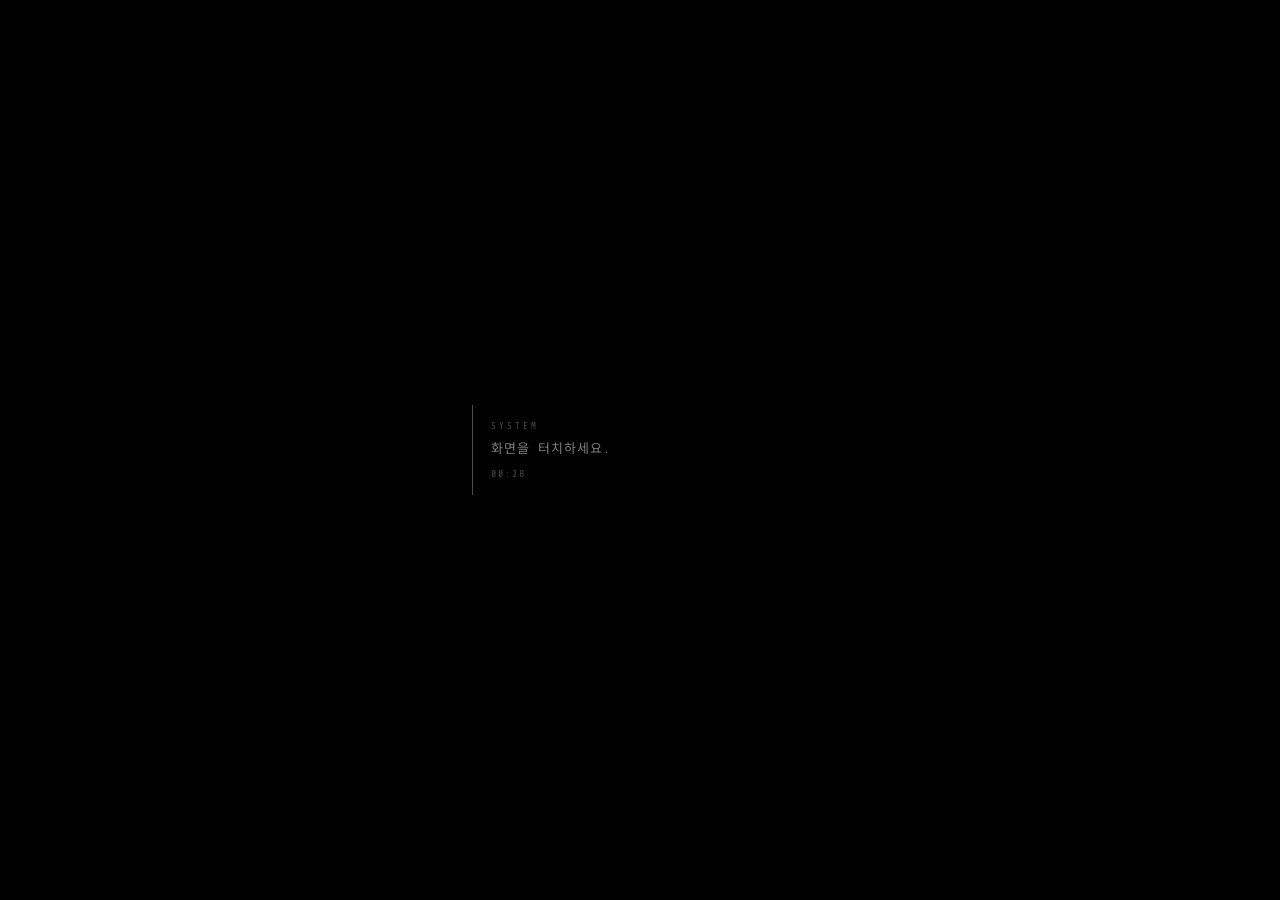
<file: frontend/ending.html>
<!DOCTYPE html>
<html lang="ko">
<head>
<meta charset="UTF-8">
<meta name="viewport" content="width=device-width, initial-scale=1.0, maximum-scale=1.0, user-scalable=no">
<title>죽기 24시간 전 — 엔딩</title>
<link href="https://fonts.googleapis.com/css2?family=Nanum+Myeongjo:wght@400;700;800&family=Noto+Sans+KR:wght@300;400;500;700&display=swap" rel="stylesheet">
<link rel="stylesheet" href="/frontend/css/ending.css">
</head>
<body>
<div id="app">

  <!-- 노이즈 인트로 캔버스: 진입 시 강한 노이즈 → 점점 걷힘 -->
  <canvas id="noise-canvas"></canvas>

  <!-- 스캔라인 오버레이 -->
  <div class="noise-overlay"></div>

  <!-- 엔딩 본문: 노이즈가 걷힌 후 표시 -->
  <div class="ending-content" id="ending-content">
    <div class="ending-scroll" id="ending-scroll"></div>

    <!-- 다시 시작 버튼 -->
    <div class="restart-wrap" id="restart-wrap" style="display:none;">
      <button class="restart-btn" id="restart-btn"><span>눈을 뜬다</span></button>
    </div>
  </div>

  <!-- 루프 재시작 안내 팝업 (음원 종료 3초 전) -->
  <div class="restart-notice" id="restart-notice" role="alert">
    <div class="restart-notice-box">
      <div class="restart-notice-label">SYSTEM</div>
      <div class="restart-notice-text"><span id="restart-notice-count">3</span>초 후 루프가 다시 시작됩니다.</div>
    </div>
  </div>

  <!-- 자동 재생이 막혔을 때만 표시: 터치할 때까지 엔딩을 멈춰둔다 -->
  <div class="restart-notice touch-gate" id="touch-gate" role="button" aria-label="화면을 터치하세요">
    <div class="restart-notice-box">
      <div class="restart-notice-label">SYSTEM</div>
      <div class="restart-notice-text">화면을 터치하세요.</div>
      <div class="gate-countdown" id="gate-countdown">00:30</div>
    </div>
  </div>
</div>
<script src="/frontend/js/ending.js"></script>
</body>
</html>
</file>
<file: frontend/css/ending.css>
/* ════════════════════════════════════════════
   ending.css  —  루프3 엔딩 (노이즈 타이핑 방식)
   ════════════════════════════════════════════ */

@import url('https://fonts.googleapis.com/css2?family=Nanum+Myeongjo:wght@400;700;800&family=Noto+Sans+KR:wght@300;400;500;700&family=Share+Tech+Mono&display=swap');

* { margin:0; padding:0; box-sizing:border-box; -webkit-tap-highlight-color:transparent; }

:root {
  --bg:            #000;
  --text-primary:  #cdd8d4;
  --text-dim:      #7a807d;
  --accent-red:    #c0392b;
  --accent-purple: #c4a8e8;
  --font-main:     'Noto Sans KR', sans-serif;
  --font-serif:    'Nanum Myeongjo', serif;
  --font-mono:     'Share Tech Mono', monospace;
}

html, body {
  width: 100%; height: 100%;
  background: var(--bg);
  display: flex;
  justify-content: center;
  overflow: hidden;
  font-family: var(--font-main);
}

#app {
  width: 100%;
  max-width: 430px;
  height: 100vh;
  height: 100dvh;
  background: #000;
  position: relative;
  display: flex;
  flex-direction: column;
  overflow: hidden;
}

/* ── 스캔라인 ── */
.noise-overlay {
  position: absolute; inset: 0;
  background: repeating-linear-gradient(
    0deg, transparent, transparent 2px,
    rgba(0,0,0,0.02) 2px, rgba(0,0,0,0.02) 4px
  );
  pointer-events: none;
  z-index: 100;
}

/* ════════════════════════════════════════════
   노이즈 캔버스 — 인트로 전체화면
════════════════════════════════════════════ */
#noise-canvas {
  position: absolute;
  inset: 0;
  width: 100%;
  height: 100%;
  z-index: 50;
  pointer-events: none;
  /* JS에서 opacity 제어 */
}

/* ════════════════════════════════════════════
   엔딩 본문 영역
════════════════════════════════════════════ */
.ending-content {
  position: relative;
  z-index: 10;
  display: flex;
  flex-direction: column;
  height: 100%;
  padding: 60px 28px calc(40px + env(safe-area-inset-bottom));
  opacity: 0;
  /* JS에서 노이즈 걷힌 후 fade-in */
  transition: opacity 1.2s ease;
}
.ending-content.visible {
  opacity: 1;
}

/* 스크롤 텍스트 영역 */
.ending-scroll {
  flex: 1;
  overflow-y: auto;
  display: flex;
  flex-direction: column;
  gap: 0;
  padding-right: 4px;
}
.ending-scroll::-webkit-scrollbar { width: 2px; }
.ending-scroll::-webkit-scrollbar-thumb { background: rgba(255,255,255,0.08); }

/* ── 타이핑 블록 ── */
.type-block {
  font-family: var(--font-serif);
  font-size: 15px;
  line-height: 2.1;
  color: var(--text-primary);
  white-space: pre-wrap;
  word-break: keep-all;
  padding-bottom: 28px;
  opacity: 0;
  transition: opacity 0.5s ease;
  position: relative;
  display: inline-block;
  width: 100%;
}
.type-block.visible {
  opacity: 1;
}

/* 타이핑 커서 */
.type-cursor {
  display: inline-block;
  width: 1px;
  height: 1.1em;
  background: rgba(205, 216, 212, 0.7);
  vertical-align: text-bottom;
  margin-left: 2px;
  animation: cursorBlink 0.75s step-end infinite;
}
@keyframes cursorBlink {
  0%, 100% { opacity: 1; }
  50%       { opacity: 0; }
}

/* 텍스트 색상 강조 */
.type-block .name-em  { color: #c01010; font-weight: 700; }
.type-block .ominous  { color: #8c0a0a; font-weight: 700; }

/* ── 시스템 블록: 판정·사건 기록·리셋 (감정 없는 기록 톤) ── */
.type-block.system {
  font-family: var(--font-mono), var(--font-main);
  font-size: 12.5px;
  line-height: 1.9;
  letter-spacing: 1px;
  color: var(--text-dim);
  padding-left: 12px;
  padding-bottom: 0;
  margin-bottom: 28px;
  border-left: 1px solid rgba(122, 128, 125, 0.35);
}
.type-block.system::before {
  content: 'SYSTEM';
  display: block;
  font-family: var(--font-mono);
  font-size: 9px;
  letter-spacing: 3px;
  color: rgba(122, 128, 125, 0.6);
  margin-bottom: 4px;
}
.type-block.system .name-em { font-weight: 500; }
/* 피해자 규모: 계속 깨지는 글자 */
.type-block .corrupt {
  display: inline-block;
  color: #c01010;
  font-family: var(--font-mono);
  letter-spacing: 1px;
  animation: chromaShift 0.4s steps(1) infinite;
}

/* ── 형벌 집행 통지서: 다른 SYSTEM 블록과 구분되는 공문서 디자인 ── */
.type-block.notice {
  font-family: var(--font-serif);
  font-size: 12.5px;
  line-height: 1.95;
  color: #d8d2c4;
  background: rgba(216, 210, 196, 0.03);
  border: 1px solid rgba(216, 210, 196, 0.35);
  outline: 1px solid rgba(216, 210, 196, 0.12);
  outline-offset: 3px;
  padding: 18px 16px 16px;
  margin: 8px 0 36px;
}
.type-block.notice .notice-title {
  display: block;
  text-align: center;
  font-size: 15px;
  font-weight: 800;
  letter-spacing: 8px;
  padding-bottom: 10px;
  margin-bottom: 6px;
  border-bottom: 1px solid rgba(216, 210, 196, 0.25);
}
.type-block.notice .nf {
  display: inline-block;
  width: 6.5em;
  color: var(--text-dim);
  font-family: var(--font-main);
  font-size: 11px;
  letter-spacing: 1px;
}
.type-block.notice .notice-stamp {
  display: inline-block;
  color: #c01010;
  font-weight: 800;
  letter-spacing: 2px;
  border: 1.5px solid #c01010;
  padding: 0 8px;
  transform: rotate(-4deg);
}

.type-block .loop-reset {
  display: inline-block;
  margin-top: 6px;
  font-size: 22px;
  letter-spacing: 6px;
  color: var(--text-primary);
}

/* ════════════════════════════════════════════
   A+C 텍스트 글리치
   — .glitch-ac 클래스가 붙으면 발동
════════════════════════════════════════════ */

/* C: 문자 깨짐은 JS에서 textContent 교체로 처리 */

/* A: 색수차 + 흔들림 */
@keyframes chromaShift {
  0%   { transform: translate(0);      text-shadow: none; }
  10%  { transform: translate(-3px,0); text-shadow:  3px 0 rgba(255,40,40,0.7), -3px 0 rgba(0,160,200,0.7); }
  20%  { transform: translate(3px,0);  text-shadow: -3px 0 rgba(255,40,40,0.7),  3px 0 rgba(0,160,200,0.7); }
  30%  { transform: translate(-1px,0); text-shadow:  1px 0 rgba(255,40,40,0.5); }
  40%  { transform: translate(0);      text-shadow: none; }
  100% { transform: translate(0);      text-shadow: none; }
}

/* 클립 슬라이스 */
@keyframes clipSlice {
  0%,100% { clip-path: none; }
  11%     { clip-path: inset(18% 0 52% 0); }
  22%     { clip-path: inset(55% 0 12% 0); }
  33%     { clip-path: none; }
}

.glitch-ac {
  animation:
    chromaShift 0.18s steps(1) var(--g-delay, 0s),
    clipSlice   0.18s steps(1) calc(var(--g-delay, 0s) + 0.02s);
}

/* ════════════════════════════════════════════
   다시 시작 버튼
════════════════════════════════════════════ */
.restart-wrap {
  flex: 0 0 auto;
  padding-top: 8px;
}

.restart-btn {
  width: 100%;
  background: transparent;
  border: 1px solid rgba(140, 10, 10, 0.6);
  padding: 14px;
  color: var(--text-primary);
  font-size: 12px;
  font-family: var(--font-main);
  letter-spacing: 3px;
  cursor: pointer;
  position: relative;
  overflow: hidden;
  transition: color 0.3s;
  animation: fadeInBtn 0.8s ease forwards;
}
.restart-btn::before {
  content: '';
  position: absolute; inset: 0;
  background: var(--accent-red);
  transform: translateX(-100%);
  transition: transform 0.3s ease;
}
.restart-btn:hover::before { transform: translateX(0); }
.restart-btn span { position: relative; z-index: 1; }

@keyframes fadeInBtn {
  from { opacity: 0; transform: translateY(8px); }
  to   { opacity: 1; transform: translateY(0); }
}

/* ════════════════════════════════════════════
   루프 재시작 안내 팝업 (SYSTEM 스타일)
════════════════════════════════════════════ */
.restart-notice {
  position: absolute; inset: 0; z-index: 200;
  display: flex; align-items: center; justify-content: center;
  background: rgba(0, 0, 0, 0.6);
  opacity: 0; pointer-events: none;
  transition: opacity 0.4s ease;
}
.restart-notice.show { opacity: 1; pointer-events: all; }

.restart-notice-box {
  width: min(78%, 340px);
  padding: 16px 18px;
  background: #000;
  border-left: 1px solid rgba(122, 128, 125, 0.6);
  font-family: var(--font-mono), var(--font-main);
  color: var(--text-dim);
}
.restart-notice-label {
  font-size: 9px;
  letter-spacing: 3px;
  color: rgba(122, 128, 125, 0.6);
  margin-bottom: 6px;
}
.restart-notice-text {
  font-size: 13px;
  letter-spacing: 1px;
  line-height: 1.8;
}
#restart-notice-count { color: var(--text-primary); }

/* 자동 재생 차단 시 터치 팝업 (화면 전체가 터치 영역) */
.touch-gate { background: #000; cursor: pointer; }
.touch-gate .restart-notice-text { animation: gateBlink 2.4s ease-in-out infinite; }
@keyframes gateBlink { 0%,100% { opacity: 0.45; } 50% { opacity: 1; } }
.gate-countdown {
  margin-top: 8px;
  font-family: var(--font-mono);
  font-size: 10px;
  letter-spacing: 2px;
  color: rgba(122, 128, 125, 0.55);
}
</file>
